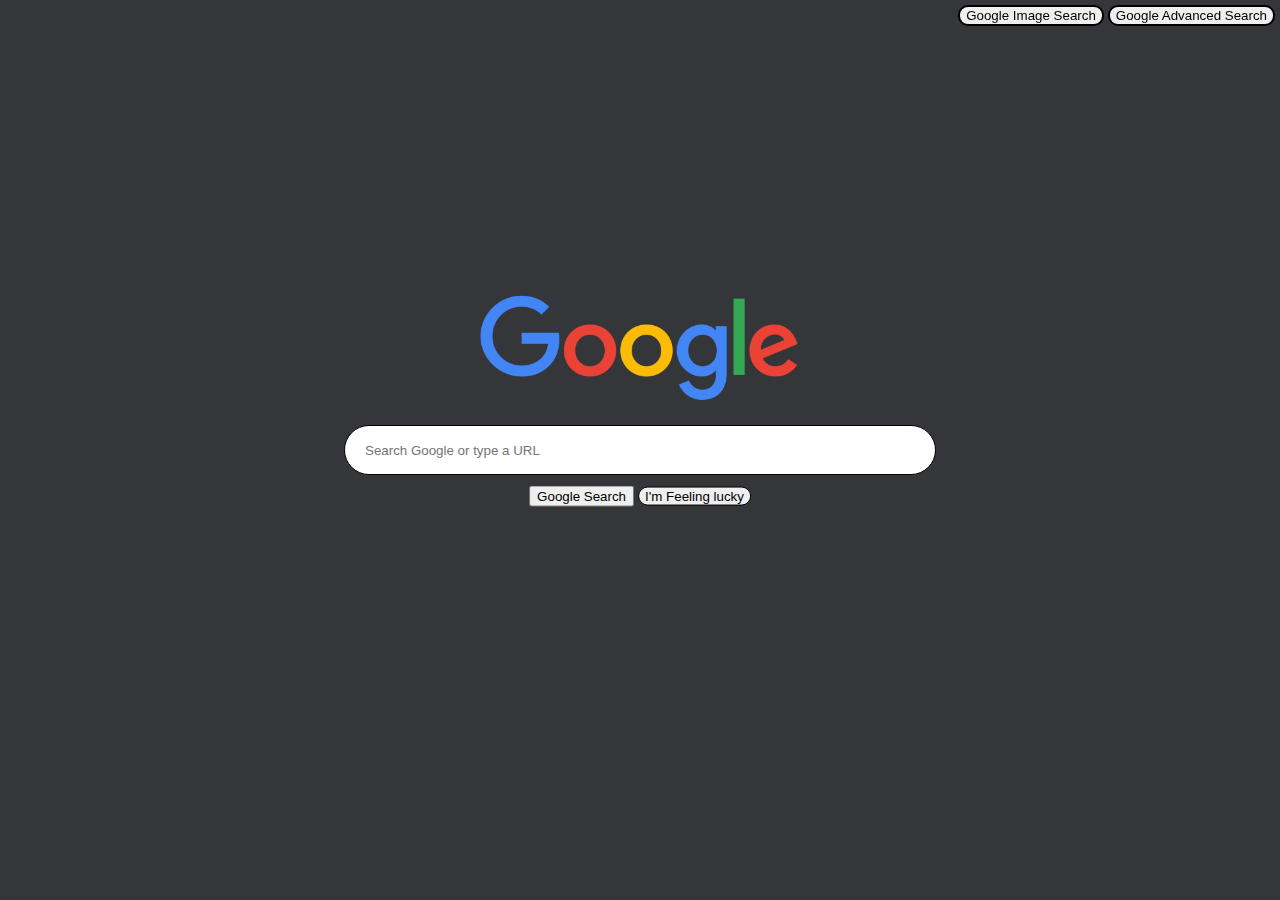
<file: index.html>
<!DOCTYPE html>
<html lang="en">
    <head>
        <title>Google Search</title>
        <link rel="stylesheet" href="styles.css">
        <link href="https://cdn.jsdelivr.net/npm/bootstrap@5.2.0-beta1/dist/css/bootstrap.min.css" rel="stylesheet" integrity="sha384-0evHe/X+R7YkIZDRvuzKMRqM+OrBnVFBL6DOitfPri4tjfHxaWutUpFmBp4vmVor" crossorigin="anonymous">
        <meta name="viewport" content="width=device-width, initial-scale=1">
        <meta charset="utf-8">
    </head>
    <body style="background-color:rgb(53,54,58);">
        <img src="googlr.png" alt="google logo" width="320" height="auto"></img>
        <form action="https://www.google.com/search">
            <input class="text-box-1" type="text" name="q" placeholder="Search Google or type a URL">
            <div class="submit-buttons">
                <input type="submit" value="Google Search">
                <button style="border: 1px solid;" type="submit" name="btnI" value="1">I'm Feeling lucky</button>
            </div>
        </form>
        <div class="redirect-buttons">
            <a href="googleimage.html"><button>Google Image Search</button></a>
            <a href="googleadvanced.html"><button>Google Advanced Search</button></a>
        </div>
    </body>
</html>
</file>
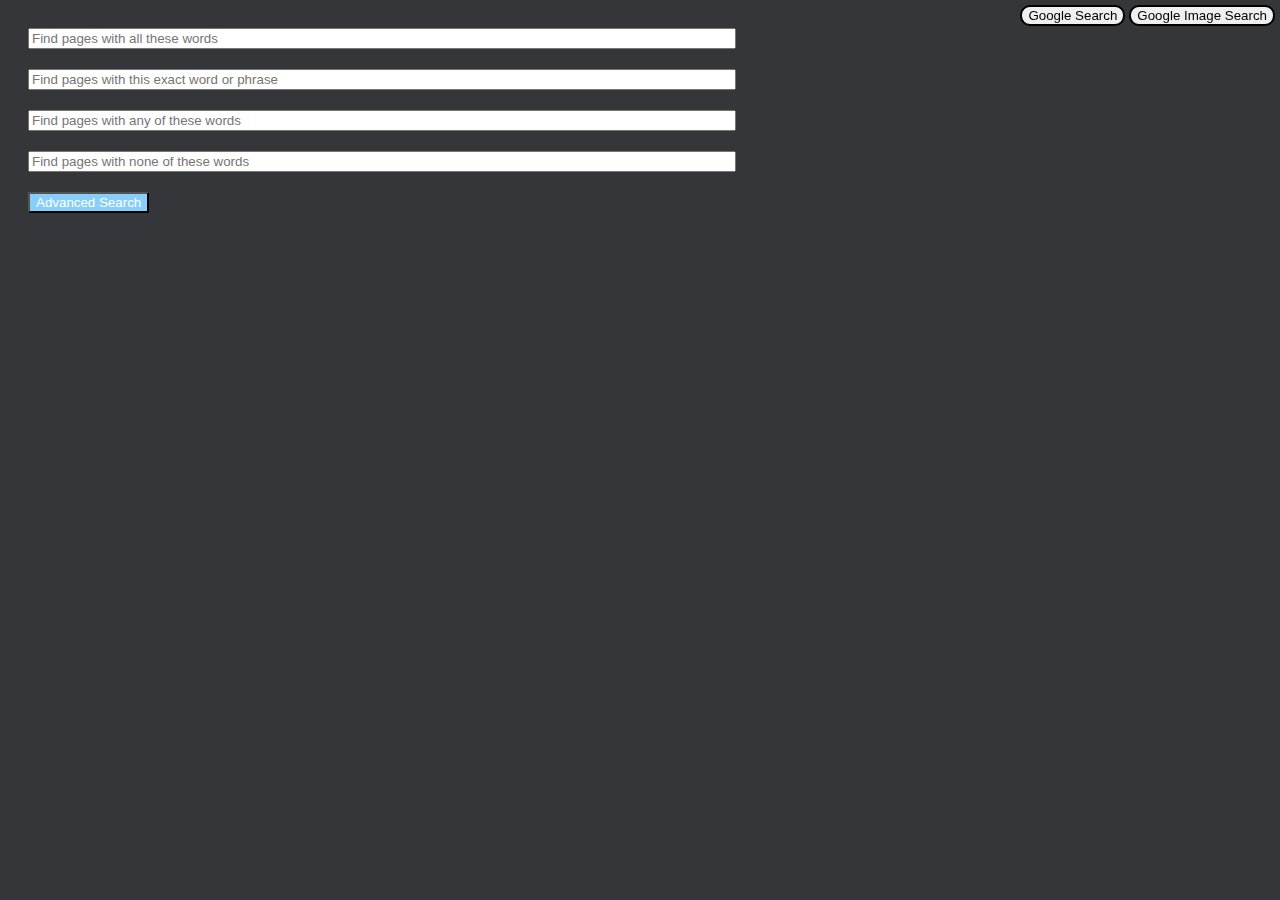
<file: googleadvanced.html>
<!DOCTYPE html>
<html lang="en">
    <head>
        <title>Advanced Search</title>
        <link rel="stylesheet" href="styles.css">
        <link href="https://cdn.jsdelivr.net/npm/bootstrap@5.2.0-beta1/dist/css/bootstrap.min.css" rel="stylesheet" integrity="sha384-0evHe/X+R7YkIZDRvuzKMRqM+OrBnVFBL6DOitfPri4tjfHxaWutUpFmBp4vmVor" crossorigin="anonymous">
        <meta name="viewport" content="width=device-width, initial-scale=1">
        <meta charset="utf-8">
    </head>
    <body style="background-color:rgb(53,54,58);">
        <form action="https://www.google.com/search">
            <input style="margin:20px; margin-bottom:10px;" class="advanced-searches" type="text" name="as_q" placeholder="Find pages with all these words">
            <br>
            <input style="margin:20px; margin-top:10px; margin-bottom:10px;" class="advanced-searches" type="text" name="as_epq" placeholder="Find pages with this exact word or phrase">
            <br>
            <input style="margin:20px; margin-top:10px; margin-bottom:10px;" class="advanced-searches" type="text" name="as_oq" placeholder="Find pages with any of these words">
            <br>
            <input style="margin:20px; margin-top:10px; margin-bottom:10px;" class="advanced-searches" type="text" name="as_eq" placeholder="Find pages with none of these words">
            <br>
            <input style="margin:20px; margin-top:10px; margin-bottom:10px; background-color: lightskyblue; color:white;" type="submit" value="Advanced Search">
        </form>
        <div class="redirect-buttons">
            <a href="index.html"><button>Google Search</button></a>
            <a href="googleimage.html"><button>Google Image Search</button></a>
        </div>
    </body>
</html>
</file>
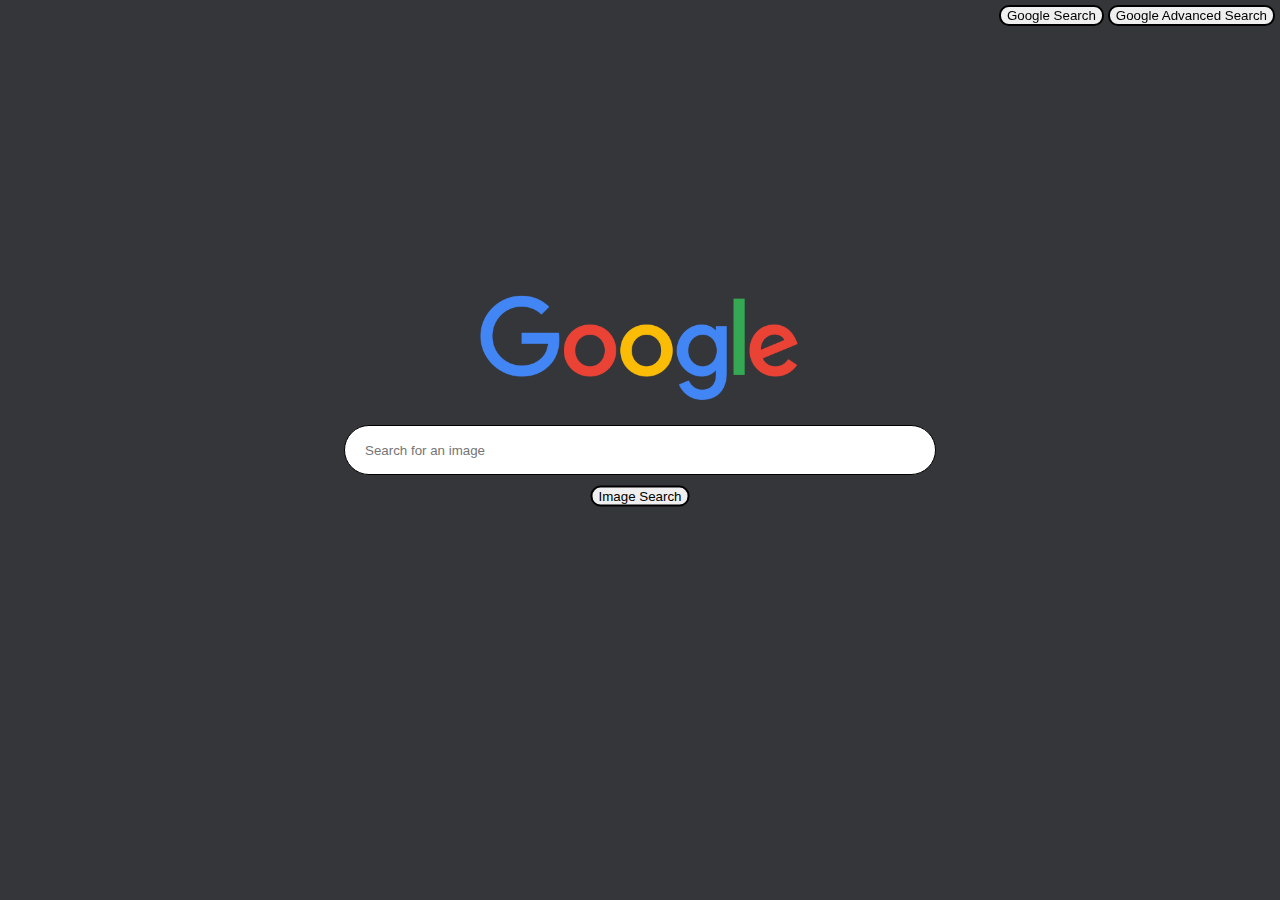
<file: googleimage.html>
<!DOCTYPE html>
<html lang="en">
    <head>
        <title>Image Search</title>
        <link rel="stylesheet" href="styles.css">
        <link href="https://cdn.jsdelivr.net/npm/bootstrap@5.2.0-beta1/dist/css/bootstrap.min.css" rel="stylesheet" integrity="sha384-0evHe/X+R7YkIZDRvuzKMRqM+OrBnVFBL6DOitfPri4tjfHxaWutUpFmBp4vmVor" crossorigin="anonymous">
        <meta name="viewport" content="width=device-width, initial-scale=1">
        <meta charset="utf-8">
    </head>
    <body style="background-color:rgb(53,54,58);">
        <img src="googlr.png" alt="google logo" width="320" height="auto"></img>
        <form action="https://www.google.com/search">
            <input class="text-box-1" type="text" name="q" placeholder="Search for an image">
            <button class="submit-buttons" type="hidden" name="tbm" value="isch">Image Search</button>
        </form>
        <div class="redirect-buttons">
            <a href="index.html"><button>Google Search</button></a>
            <a href="googleadvanced.html"><button>Google Advanced Search</button></a>
        </div>
    </body>
</html>
</file>
<file: styles.css>
.text-box-1{
    border-radius:25px;
    padding:20px;
    width:550px;
    height:8px;
    border:1px solid;
    position: absolute;
    left:50%;
    top:50%;
    transform: translate(-50%, -50%);

}

.advanced-searches{
    width:700px
    
}

.redirect-buttons{
    position:fixed;
    top:0;
    right:0;
    margin:5px;
    border-radius:2px;
    
}

button{
    border-radius: 10px;
    border:2px solid;
    display:inline-block;
}

img{
    position: absolute;
    left:50%;
    top:40%;
    transform: translate(-50%, -60%);
}
.submit-buttons{
    position: absolute;
    left:50%;
    top:55%;
    transform: translate(-50%, -45%);
}
</file>
